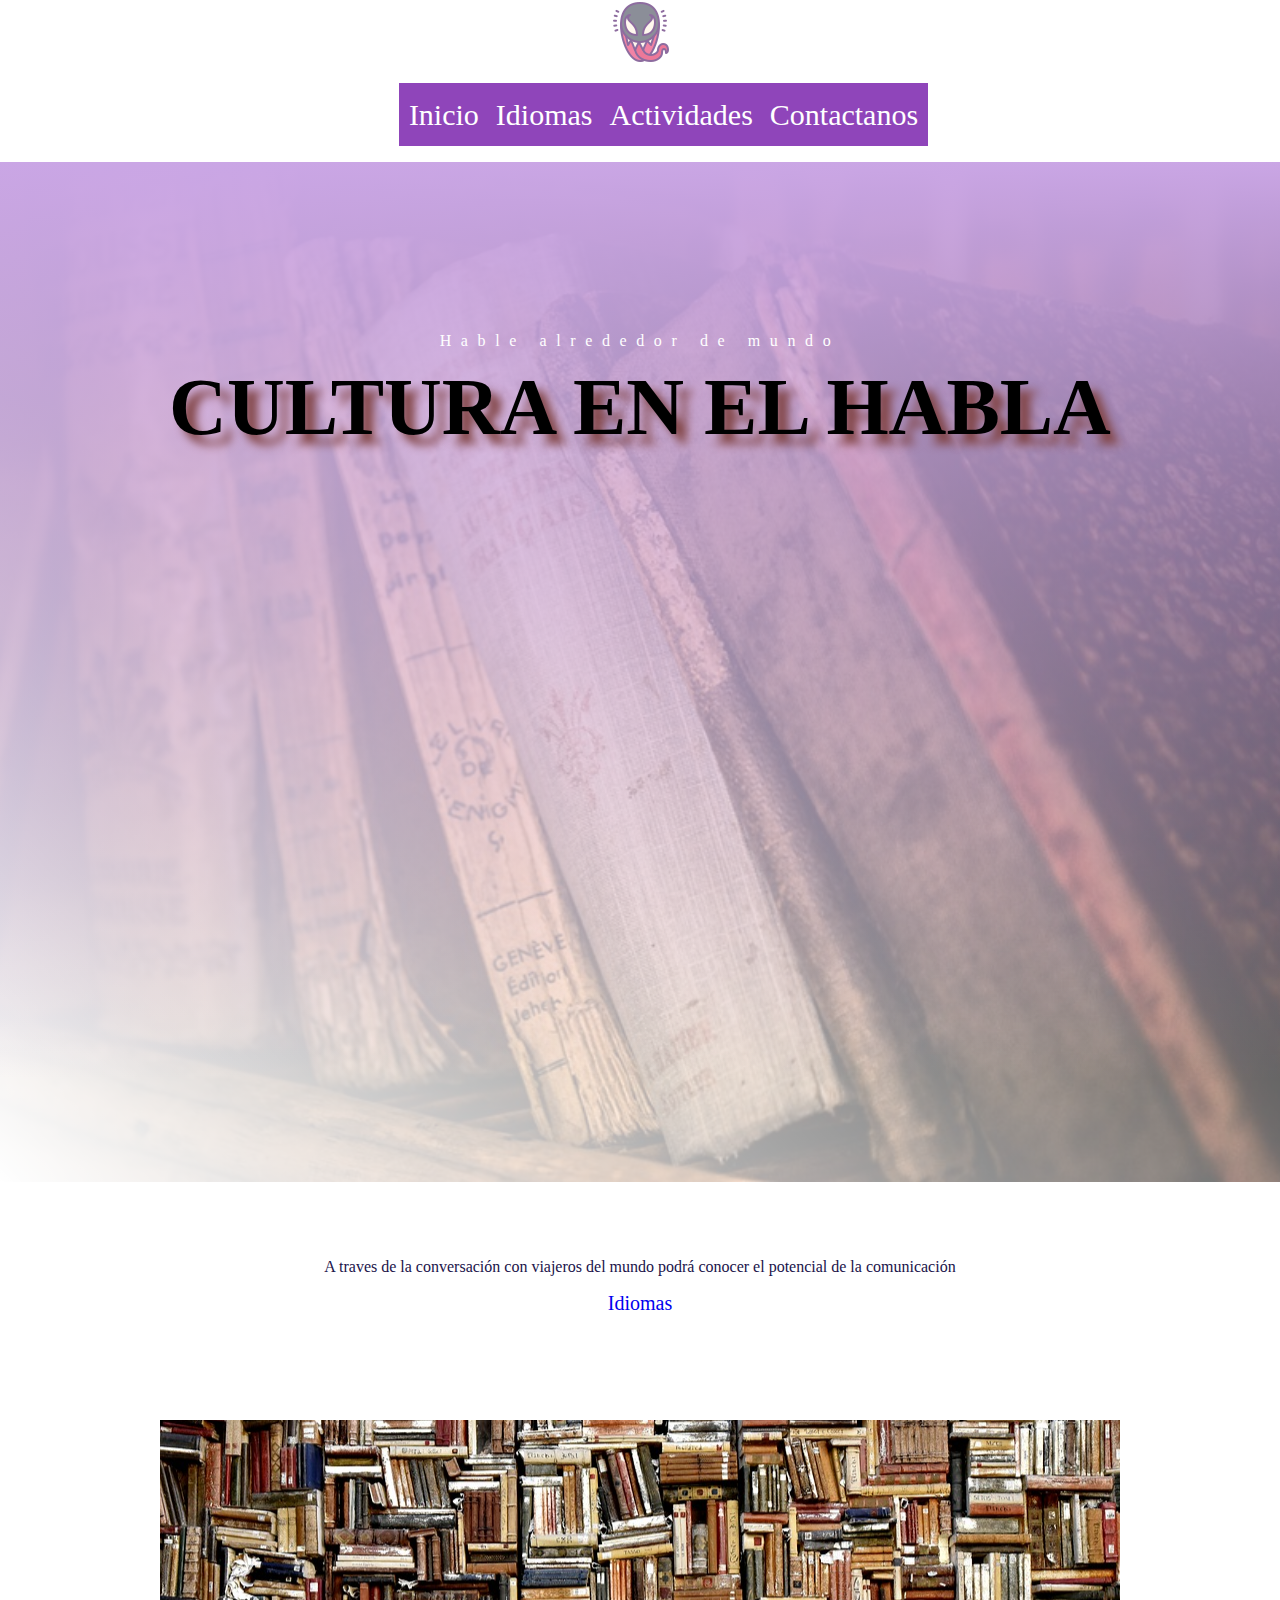
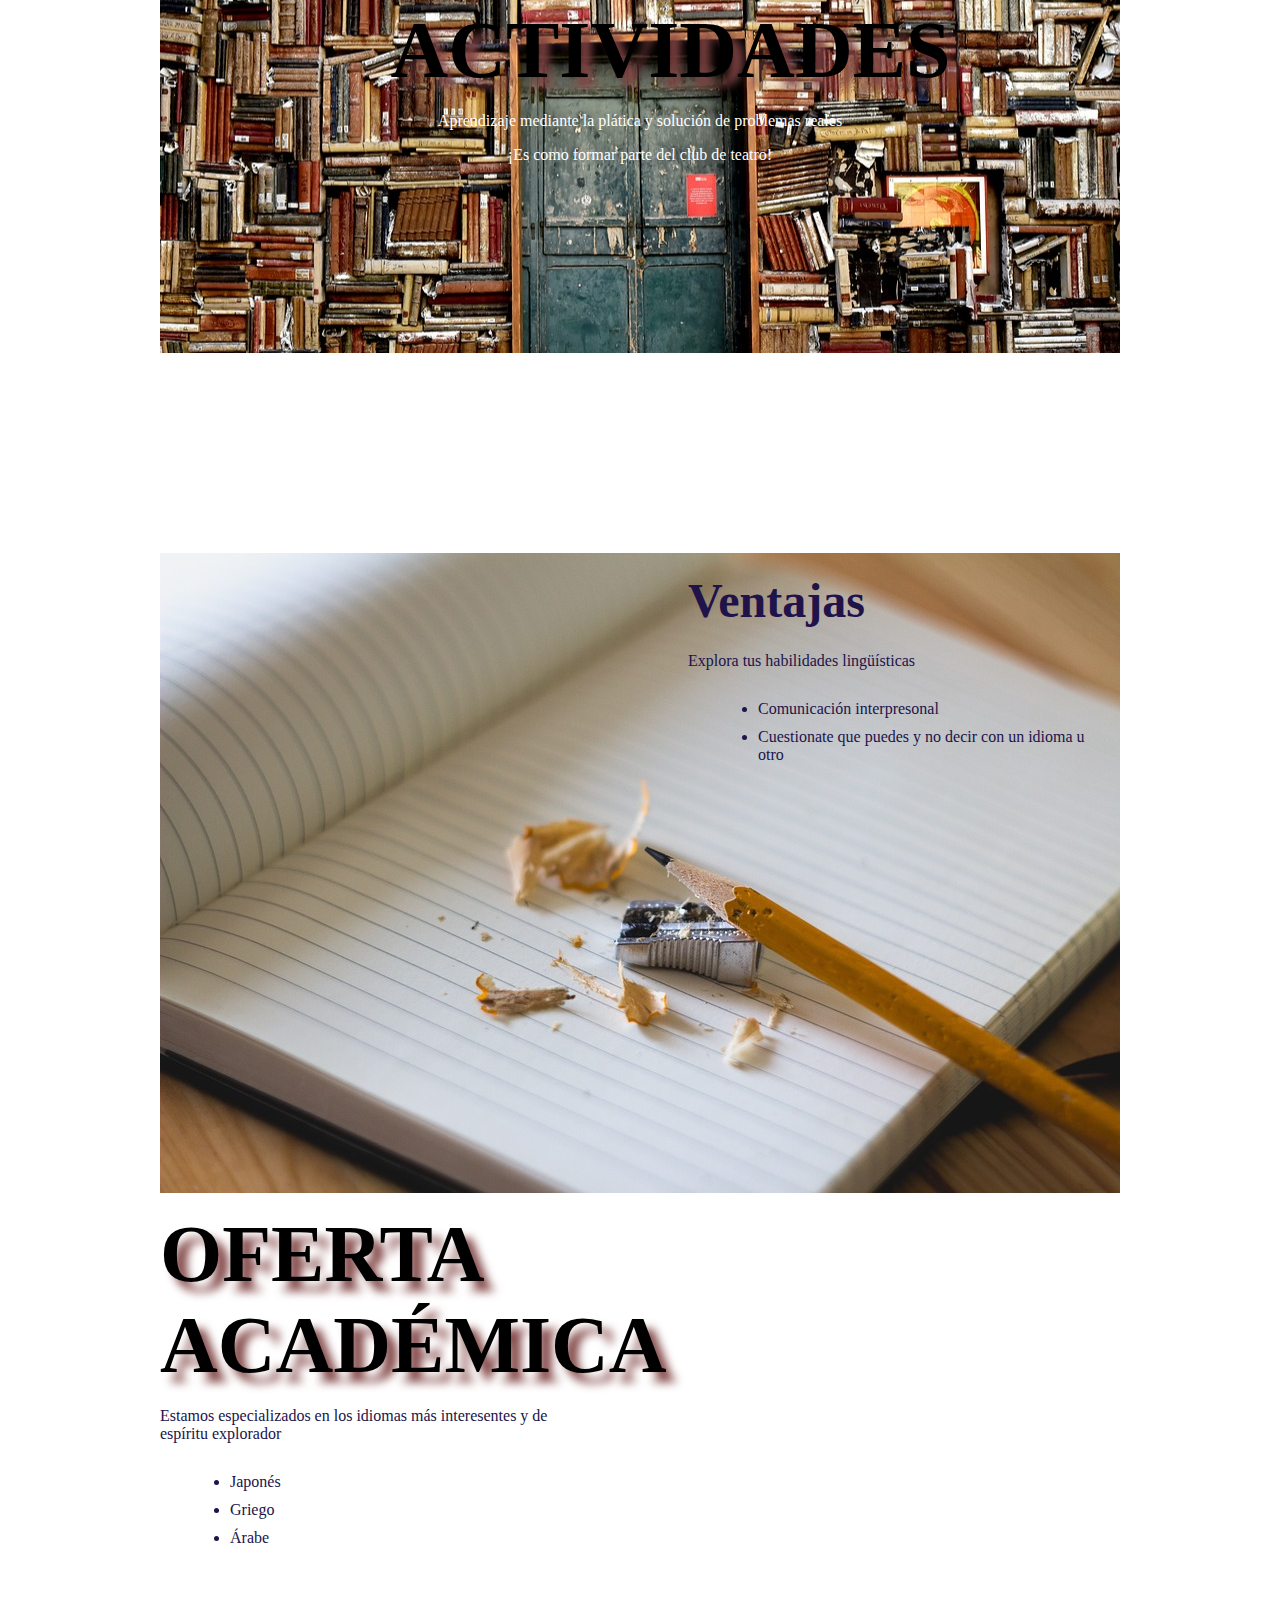
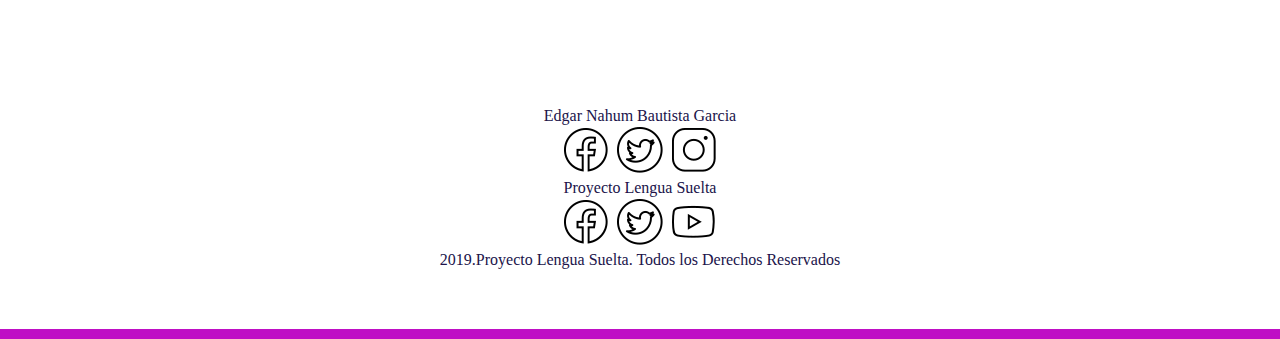
<file: index.html>
<!DOCTYPE html>
<html lang="es">
<head>
	<meta charset="utf-8">
	<link rel="stylesheet" type="text/css" href="css/style.css">
	<link rel="shortcut icon" type="img/.png" href="img/lg.png">
	<title>Lengua Suelta</title>
</head>
<body>
	<header>
		<nav>
			<a href="#"><img src="img/lg.png" alt="Proyecto Lengua Suelta"></a>
			<ul>
				<li><a href="index.html">Inicio</a></li>
				<li><a href="idiomas.html">Idiomas</a></li>
				<li><a href="actvidades.html">Actividades</a></li>
				<li><a href="contacto.html">Contactanos</a></li>
			</ul>
		</nav>
	</header>
	<div class="cul">
		<center>
		<span class="principio">Hable alrededor de mundo</span>
		<h1>Cultura en el habla</h1>
		</center>	
	</div>
	<section id="uno">
		<p class="intro">A traves de la conversación con viajeros del mundo podrá conocer el potencial de la comunicación
		</p>
		<a href="idiomas.html" class="lk">Idiomas</a>
		<div class="actividades">
			<h1>Actividades</h1>
			<p>Aprendizaje mediante la plática y solución de problemas reales</p>
			<p>¡Es como formar parte del club de teatro!</p>
		</div>
	</section>
	<section id="dos">
		<div class="oferta">
			<img src="img/oferta.jpg" alt="Proyecto Lengua Suelta">
			<h1>Oferta Académica</h1>
			<p>Estamos especializados en los idiomas más interesentes y de espíritu explorador</p>
			<ul>
				<li>Japonés</li>
				<li>Griego</li>
				<li>Árabe</li>
			</ul>
		</div>
		<div class="novedades">
			<h2>Ventajas</h2>
			<p>Explora tus habilidades lingüísticas</p>
			<ul>
				<li>Comunicación interpresonal</li>
				<li>Cuestionate que puedes y no decir con un idioma u otro</li>
			</ul>
		</div>
	</section>
</body>
<footer>
	<div class="edgar">
		<span>Edgar Nahum Bautista Garcia</span><br>
		<a href="https://www.facebook.com/EdgarHuevon" target="_blank"><img src="img/fb.png"></a>
		<a href="https://twitter.com/nahumnous" target="_blank"><img src="img/tw.png"></a>
		<a href="https://www.instagram.com/Mister_Inhaler/?fbclid=IwAR3SKQ-K_-Xqco3lp-8nk_jNTwA8Egx6N7FAizxZDtFG9Q_ZbcqBVtBES-4" target="_blank"><img src="img/ig.png"></a>
	</div>
	<div class="redes">
		<span>Proyecto Lengua Suelta</span><br>
		<a href="https://www.facebook.com/login.php?" target="_blank"><img src="img/fb.png"></a>
		<a href="https://twitter.com/" target="_blank"><img src="img/tw.png"></a>
		<a href="https://www.youtube.com/" target="_blank"><img src="img/yt.png"></a>
	</div>
	<span>2019.Proyecto Lengua Suelta. Todos los Derechos Reservados</span>
</footer>
</html>
</file>
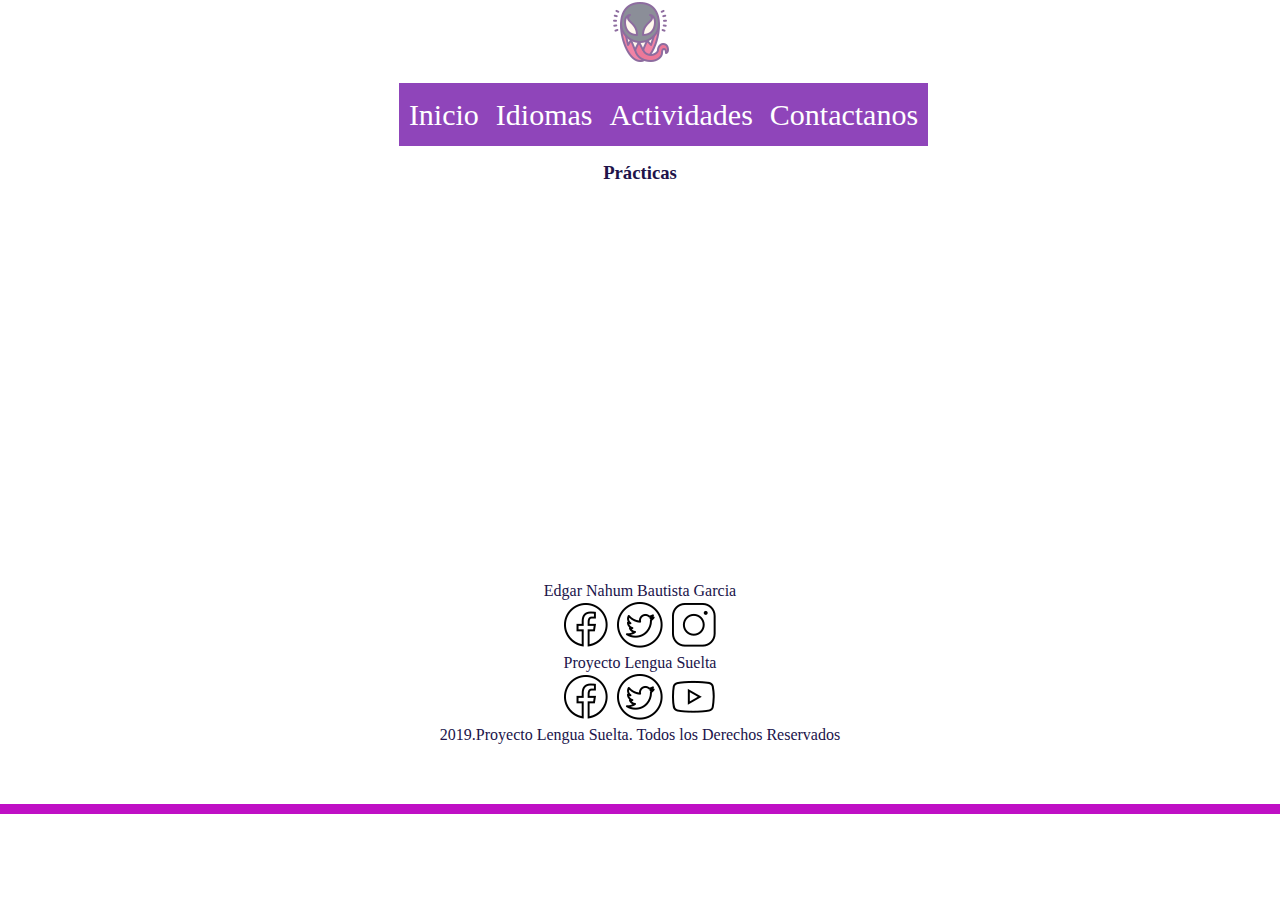
<file: actvidades.html>
<!DOCTYPE html>
<html lang="es">
<head>
	<meta charset="utf-8">
	<link rel="stylesheet" type="text/css" href="css/style.css">
	<link rel="shortcut icon" type="img/.png" href="img/lg.png">
	<title>Lengua Suelta</title>
</head>
<body>
	<header>
		<nav>
			<a href="#"><img src="img/lg.png" alt="Proyecto Lengua Suelta"></a>
			<ul>
				<li><a href="index.html">Inicio</a></li>
				<li><a href="idiomas.html">Idiomas</a></li>
				<li><a href="actvidades.html">Actividades</a></li>
				<li><a href="contacto.html">Contactanos</a></li>
			</ul>
		</nav>
	</header>
	<main>
		<center>
		<div>
			<div class="video">
				<h3>Prácticas</h3>
				<iframe width="560" height="315" src="https://www.youtube.com/embed/IIaxB7pz5CM" frameborder="0" allow="accelerometer; autoplay; encrypted-media; gyroscope; picture-in-picture" allowfullscreen></iframe>
			</div>
		</div>
		</center>
	</main>
</body>
<footer>
	<div class="edgar">
		<span>Edgar Nahum Bautista Garcia</span><br>
		<a href="https://www.facebook.com/EdgarHuevon" target="_blank"><img src="img/fb.png"></a>
		<a href="https://twitter.com/nahumnous" target="_blank"><img src="img/tw.png"></a>
		<a href="https://www.instagram.com/Mister_Inhaler/?fbclid=IwAR3SKQ-K_-Xqco3lp-8nk_jNTwA8Egx6N7FAizxZDtFG9Q_ZbcqBVtBES-4" target="_blank"><img src="img/ig.png"></a>
	</div>
	<div class="redes">
		<span>Proyecto Lengua Suelta</span><br>
		<a href="https://www.facebook.com/login.php?" target="_blank"><img src="img/fb.png"></a>
		<a href="https://twitter.com/" target="_blank"><img src="img/tw.png"></a>
		<a href="https://www.youtube.com/" target="_blank"><img src="img/yt.png"></a>
	</div>
	<span>2019.Proyecto Lengua Suelta. Todos los Derechos Reservados</span>
</footer>
</html>
</file>
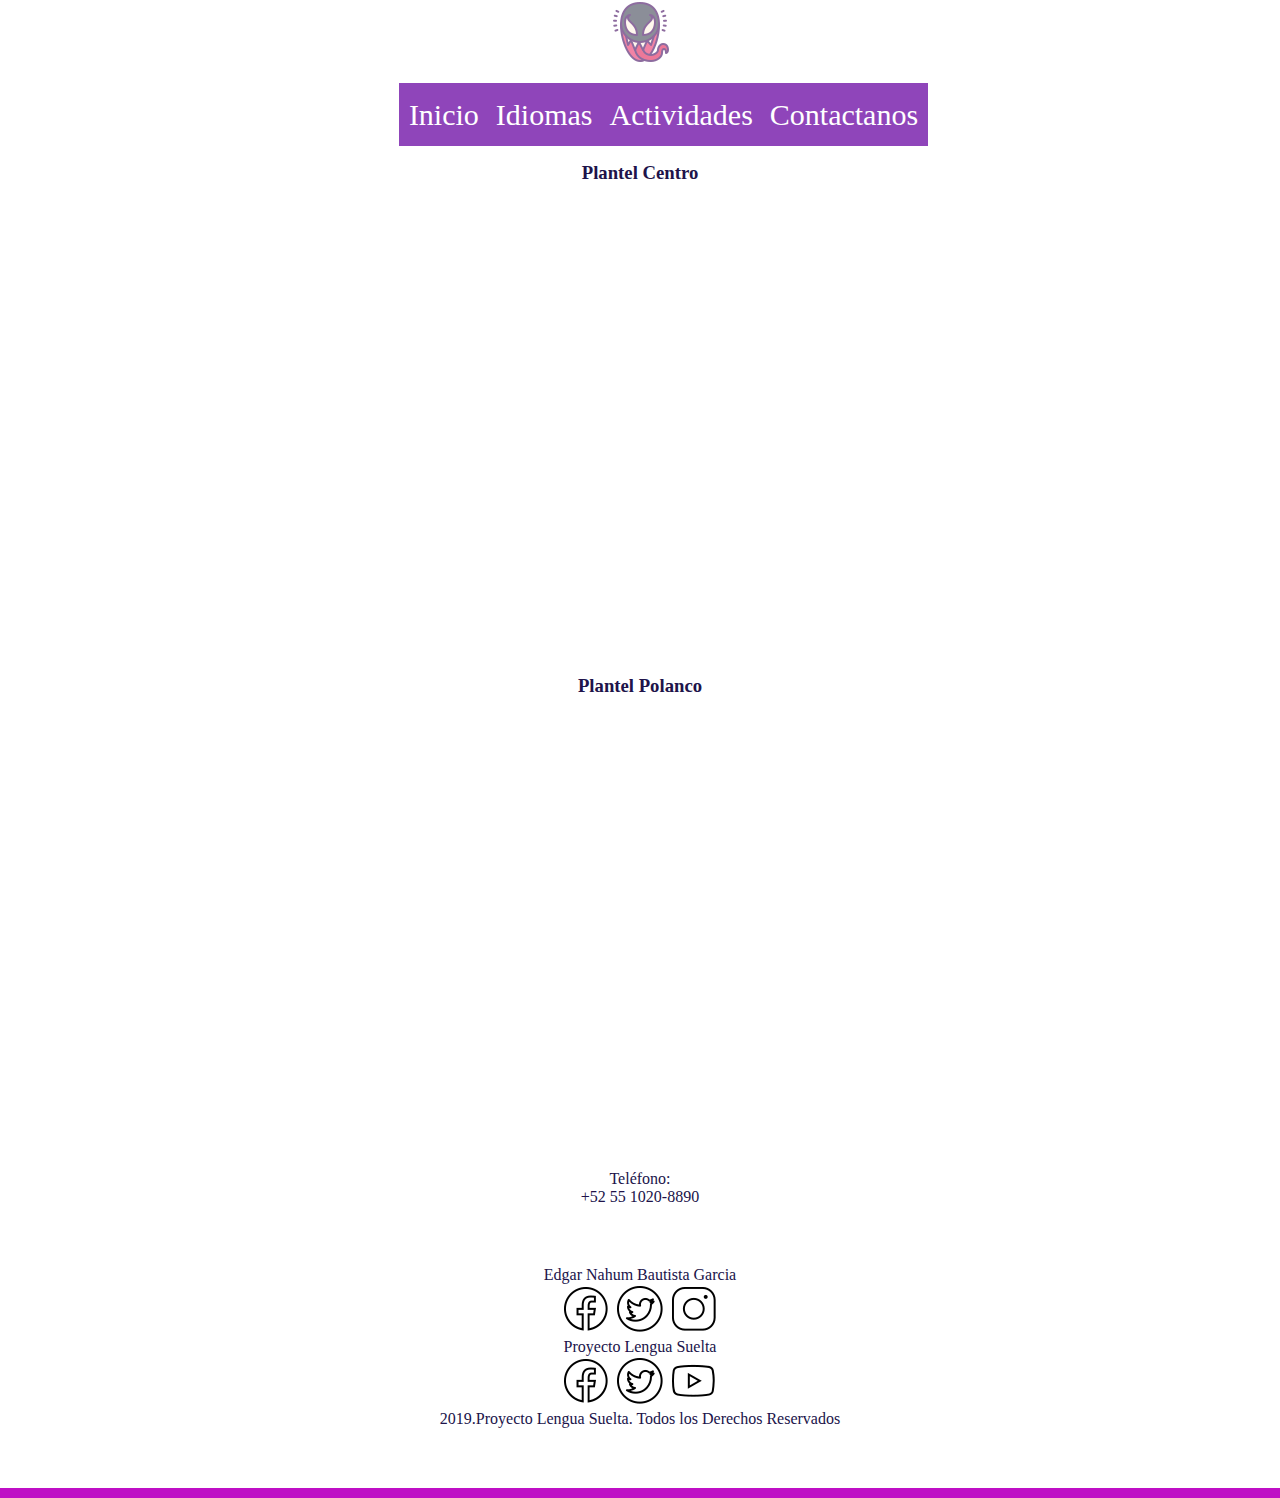
<file: contacto.html>
<!DOCTYPE html>
<html lang="es">
<head>
	<meta charset="utf-8">
	<link rel="stylesheet" type="text/css" href="css/style.css">
	<link rel="shortcut icon" type="img/.png" href="img/lg.png">
	<title>Lengua Suelta</title>
</head>
<body>
	<header>
		<nav>
			<a href="#"><img src="img/lg.png" alt="Proyecto Lengua Suelta"></a>
			<ul>
				<li><a href="index.html">Inicio</a></li>
				<li><a href="idiomas.html">Idiomas</a></li>
				<li><a href="actvidades.html">Actividades</a></li>
				<li><a href="contacto.html">Contactanos</a></li>
			</ul>
		</nav>
	</header>
	<main>
		<center>
		<div>
			<div class="ubicacion">
				<h3>Plantel Centro</h3> 
				<iframe src="https://www.google.com/maps/embed?pb=!1m18!1m12!1m3!1d1881.2373122110241!2d-99.13822724368795!3d19.435093114111748!2m3!1f0!2f0!3f0!3m2!1i1024!2i768!4f13.1!3m3!1m2!1s0x85d1f92cfbf61269%3A0xc4ace52d067c32e5!2sCaf%C3%A9+de+Tacuba!5e0!3m2!1ses!2smx!4v1560527565528!5m2!1ses!2smx" width="600" height="450" frameborder="0" style="border:0" allowfullscreen></iframe>
			</div>
			<div class="ubicacion">
				<h3>Plantel Polanco</h3>
				<iframe src="https://www.google.com/maps/embed?pb=!1m18!1m12!1m3!1d3762.509672274123!2d-99.19313638548793!3d19.433580445686015!2m3!1f0!2f0!3f0!3m2!1i1024!2i768!4f13.1!3m3!1m2!1s0x85d2020080e6ba5b%3A0xdf4d002f1fc9eafd!2sMetro+Polanco!5e0!3m2!1sen!2smx!4v1561348430624!5m2!1sen!2smx" width="600" height="450" frameborder="0" style="border:0" allowfullscreen></iframe>
			</div>
			Teléfono:
			<div>
				+52 55 1020-8890
			</div>
			</center>
		</div>
	</main>
</body>
<footer>
	<div class="edgar">
		<span>Edgar Nahum Bautista Garcia</span><br>
		<a href="https://www.facebook.com/EdgarHuevon" target="_blank"><img src="img/fb.png"></a>
		<a href="https://twitter.com/nahumnous" target="_blank"><img src="img/tw.png"></a>
		<a href="https://www.instagram.com/Mister_Inhaler/?fbclid=IwAR3SKQ-K_-Xqco3lp-8nk_jNTwA8Egx6N7FAizxZDtFG9Q_ZbcqBVtBES-4" target="_blank"><img src="img/ig.png"></a>
	</div>
	<div class="redes">
		<span>Proyecto Lengua Suelta</span><br>
		<a href="https://www.facebook.com/login.php?" target="_blank"><img src="img/fb.png"></a>
		<a href="https://twitter.com/" target="_blank"><img src="img/tw.png"></a>
		<a href="https://www.youtube.com/" target="_blank"><img src="img/yt.png"></a>
	</div>
	<span>2019.Proyecto Lengua Suelta. Todos los Derechos Reservados</span>
</footer>
</html>
</file>
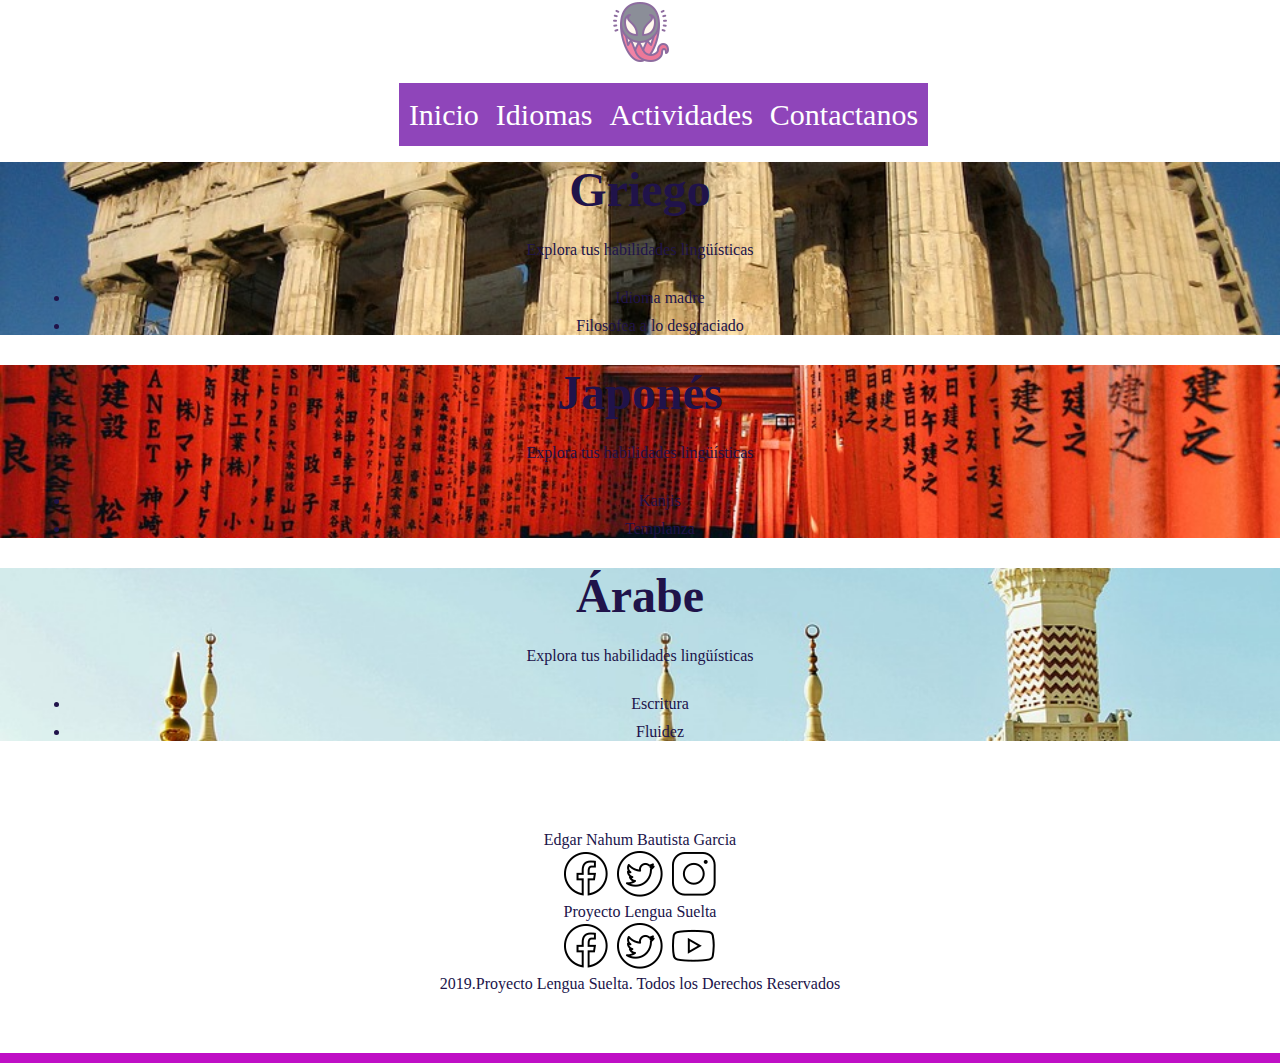
<file: idiomas.html>
<!DOCTYPE html>
<html lang="es">
<head>
	<meta charset="utf-8">
	<link rel="stylesheet" type="text/css" href="css/style.css">
	<link rel="shortcut icon" type="img/.png" href="img/lg.png">
	<title>Lengua Suelta</title>
</head>
<body>
	<header>
		<nav>
			<a href="#"><img src="img/lg.png" alt="Proyecto Lengua Suelta"></a>
			<ul>
				<li><a href="index.html">Inicio</a></li>
				<li><a href="idiomas.html">Idiomas</a></li>
				<li><a href="actvidades.html">Actividades</a></li>
				<li><a href="contacto.html">Contactanos</a></li>
			</ul>
		</nav>
	</header>
	<center>
	<section id="griego">
		<div>
			<h2>Griego</h2>
			<p>Explora tus habilidades lingüísticas</p>
			<ul>
				<li>Idioma madre</li>
				<li>Filosofea a lo desgraciado</li>
			</ul>
		</div>
	</section>
	<section id="japones">
		<div>
			<h2>Japonés</h2>
			<p>Explora tus habilidades lingüísticas</p>
			<ul>
				<li>Kanjis</li>
				<li>Templanza</li>
			</ul>
		</div>
	</section>
	<section id="arabe">
		<div>
			<h2>Árabe</h2>
			<p>Explora tus habilidades lingüísticas</p>
			<ul>
				<li>Escritura</li>
				<li>Fluidez</li>
			</ul>
		</div>
	</section>
</center>
</body>
<footer>
	<div class="edgar">
		<span>Edgar Nahum Bautista Garcia</span><br>
		<a href="https://www.facebook.com/EdgarHuevon" target="_blank"><img src="img/fb.png"></a>
		<a href="https://twitter.com/nahumnous" target="_blank"><img src="img/tw.png"></a>
		<a href="https://www.instagram.com/Mister_Inhaler/?fbclid=IwAR3SKQ-K_-Xqco3lp-8nk_jNTwA8Egx6N7FAizxZDtFG9Q_ZbcqBVtBES-4" target="_blank"><img src="img/ig.png"></a>
	</div>
	<div class="redes">
		<span>Proyecto Lengua Suelta</span><br>
		<a href="https://www.facebook.com/login.php?" target="_blank"><img src="img/fb.png"></a>
		<a href="https://twitter.com/" target="_blank"><img src="img/tw.png"></a>
		<a href="https://www.youtube.com/" target="_blank"><img src="img/yt.png"></a>
	</div>
	<span>2019.Proyecto Lengua Suelta. Todos los Derechos Reservados</span>
</footer>
</html>
</file>
<file: css/style.css>
body{
	margin: 0;
	font-size: 16px;
}
@media screen and (max-width: 1800px) and (min-width: 750px){
		nav ul>li{
	list-style: none;
	display: inline;
	position: relative;
	background-color: #8F45BA;
	padding: 15px 10px;
	margin-right: -7px;
	font-size: 30px;
		}
	li a{
	text-decoration: none;
	color: white;
 	}
	.cul{
		padding-top: 170px;
		height: 850px;
		background: 
		linear-gradient(#CAA6E5,transparent 90%),
		linear-gradient(45deg, white, transparent),
		url(../img/books.jpg) no-repeat center;
		background-size: cover;
	}
	body{
		color:#20134A;
	}
	.principio{
		color: white;
		font-style: 18px;
		letter-spacing: 0.6em;
		padding-bottom: 10px;
	}
	#uno, #dos{
		width: 75%;
		padding-left: 50px,
		padding-right: 50px;
		margin: auto;
		max-width: 960px;
	}
	.oferta, .novedades{
		width: 45%;
	}
	.oferta{
		float: left;
	}
	.novedades{
		float: right;
	}
	#griego{
		background: 
		url(../img/griego.jpg) no-repeat center;
		background-size: cover;
	}
	#arabe{
		background: 
		url(../img/arabe.jpg) no-repeat center;
		background-size: cover;
	}
	#japones{
		background: 
		url(../img/japones.jpg) no-repeat center;
		background-size: cover;
	}
}

@media screen and (max-width: 750px) and (min-width: 0px){
		nav ul>li{
	list-style: none;
	display: inline;
	position: relative;
	background-color: #8F45BA;
	padding: 8px 5px;
	margin-right: -7px;
	font-size: 20px;
		}
	li a{
	text-decoration: none;
	color: white;
 	}
	.cul{
		padding-top: 170px;
		height: 850px;
		background: 
		linear-gradient(#66BAE6,transparent 90%),
		linear-gradient(0deg, white, transparent),
		url(../img/books.jpg) no-repeat center;
		background-size: cover;
	}
	body{
		color: #20134A;
	}
	.principio{
		color: white;
		font-style: 1.6em;
		letter-spacing: 0.6em;
		padding-bottom: 10px;
	}
	#uno, #dos{
		width: 75%;
		padding-left: 50px,
		padding-right: 50px;
		margin: auto;
		max-width: 960px;
	}
	.oferta, .novedades{
		width: 45%;
	}
	.oferta{
		float: left;
	}
	.novedades{
		float: right;
	}
	#griego{
		background: 
		url(../img/griego.jpg) no-repeat center;
		background-size: cover;
	}
	#arabe{
		background: 
		url(../img/arabe.jpg) no-repeat center;
		background-size: cover;
	}
	#japones{
		background: 
		url(../img/japones.jpg) no-repeat center;
		background-size: cover;
	}
}
h1{
	font-size: 5em;
	color: black;
	text-transform: uppercase;
	margin: 12px 0 0; 
	text-shadow: 10px 10px 10px #804343;
}
h2{
	font-size: 3em;
	color: #20134A;
	margin: 20px 0 0.5em;
}
}
img{
	width: 100%;
	height: 901%;
	margin-bottom: 20px;
	border-radius: 10px;
}
ul, ol{
	margin: 30px;
}
li{
	margin-bottom: 10px;
}
#uno, header, footer{
	text-align: center;
}
#uno{
	padding-top: 60px;
	padding-bottom: 60px;
	border-bottom: 10px;
}
#dos{
	padding-top: 80px;
	padding-bottom: 70px;
	border-bottom: 2px;
}
footer{
	padding-top: 60px;
	padding-bottom: 60px;
	border-bottom: 10px solid #BF0FC5;
}
footer div #edgar{
	float: right;
}
.actividades{
	color: white;
	text-align: center;
	padding: 18% 24%;
	border-top: 10px;
	margin: 105px 0 60px;
	background: url(../img/school.jpg) no-repeat center;
}
.lk{
	font-size: 1.25em;
	border-bottom: 3px;
	text-decoration: none;
	padding: 0 9px 3px;
	margin-top: 20px;
}
#dos:after{
	content: "";
	display: block;
	clear: both;
}
</file>
